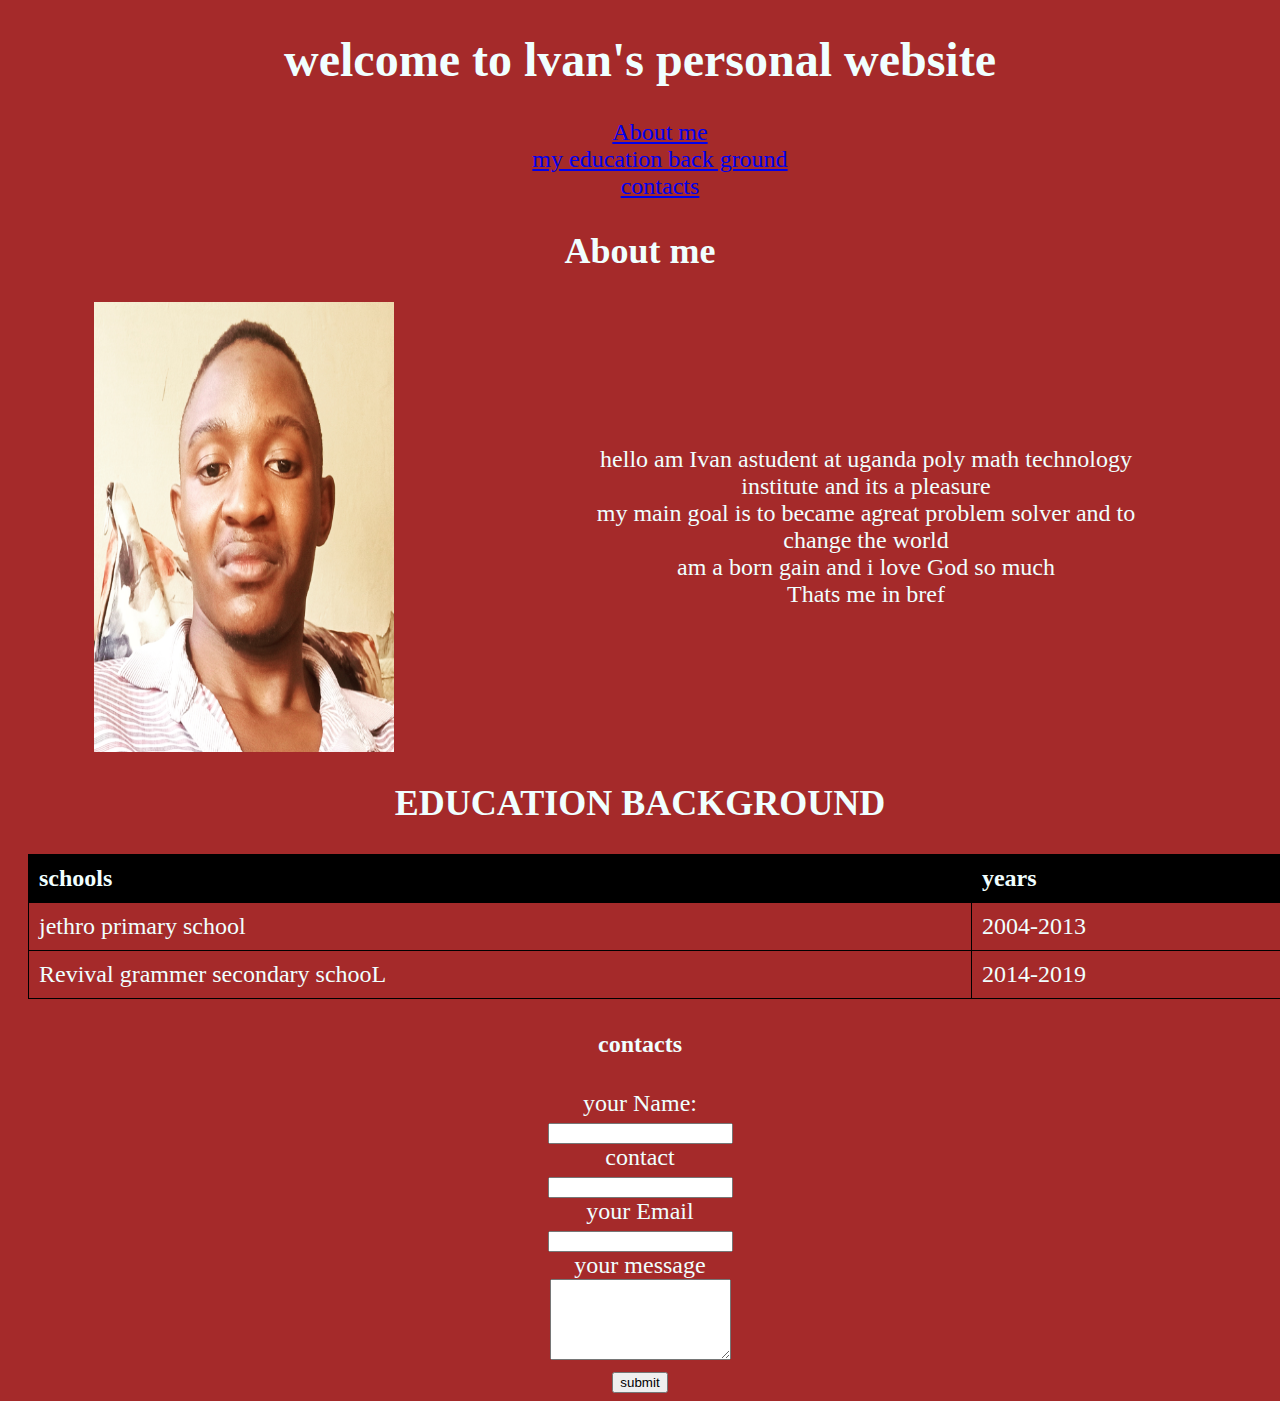
<file: index.html>
<!DOCTYPE html>
<html lang="en">
<head>
    <meta charset="UTF-8">
    <meta name="viewport" content="width=device-width, initial-scale=1.0">
    <title>Kasozi Ivan introduction</title>
   <link rel="stylesheet" href="index.css">
</head>

<body>

  
  <header>
    <h1> welcome to lvan's personal website</h1> 
   <nav>
        <ul>
           <li><a href="#about">About me</a></li>
           <li><a href="#education">my education back ground</a></li>
           <li><a href="#contact">contacts</a></li>
        </ul>
   </nav>     
 </header>
 <main>            
      <section id="about">
          <h2> About me</h2>
          <div class="intro">
              <img src="./IMG_20210709_084826_073.jpg" width="300px" height="350px">
         <p> hello am Ivan astudent at uganda poly math technology institute 
            and its a pleasure<br> 
             my main goal is to became agreat problem solver and to change the world<br>
             am a born gain and i love God so much<br>
            Thats me in bref
         </p>
        </div> 
      </section>
          <h2>EDUCATION BACKGROUND</h2>
          <table>
            <tr>
              <th>schools</th>
              <th>years</th>
              
            </tr>
            <tr>
              <td>jethro primary school</td>
              <td>2004-2013</td>
              
            </tr>
            <tr>
              <td>Revival grammer secondary schooL</td>
              <td>2014-2019</td>
              
            </tr>
          </table>
         </section>
        <section id="contact">
          <h4>contacts</h4>
          <form action="mailto:kasozi.ivan.upti@gmail.com" method="post" enctype="text/plain">
            <label for="name">your Name:</label><br>
            <input type="text" id="name" required><br>

            <label for="contact"> contact</label><br>
            <input type="text" id="text" name="contact" required><br>

            <label for="Email">your Email</label><br>
            <input type="text" id="Email" name="Email" required><br>

            <label for="message">your message</label><br>
            <textarea type="text" id="message" name="message" rows="5" required></textarea><br>

            <button onclick="submit"> submit</button>
        </section>
  
    </main>
  </body>
</file>
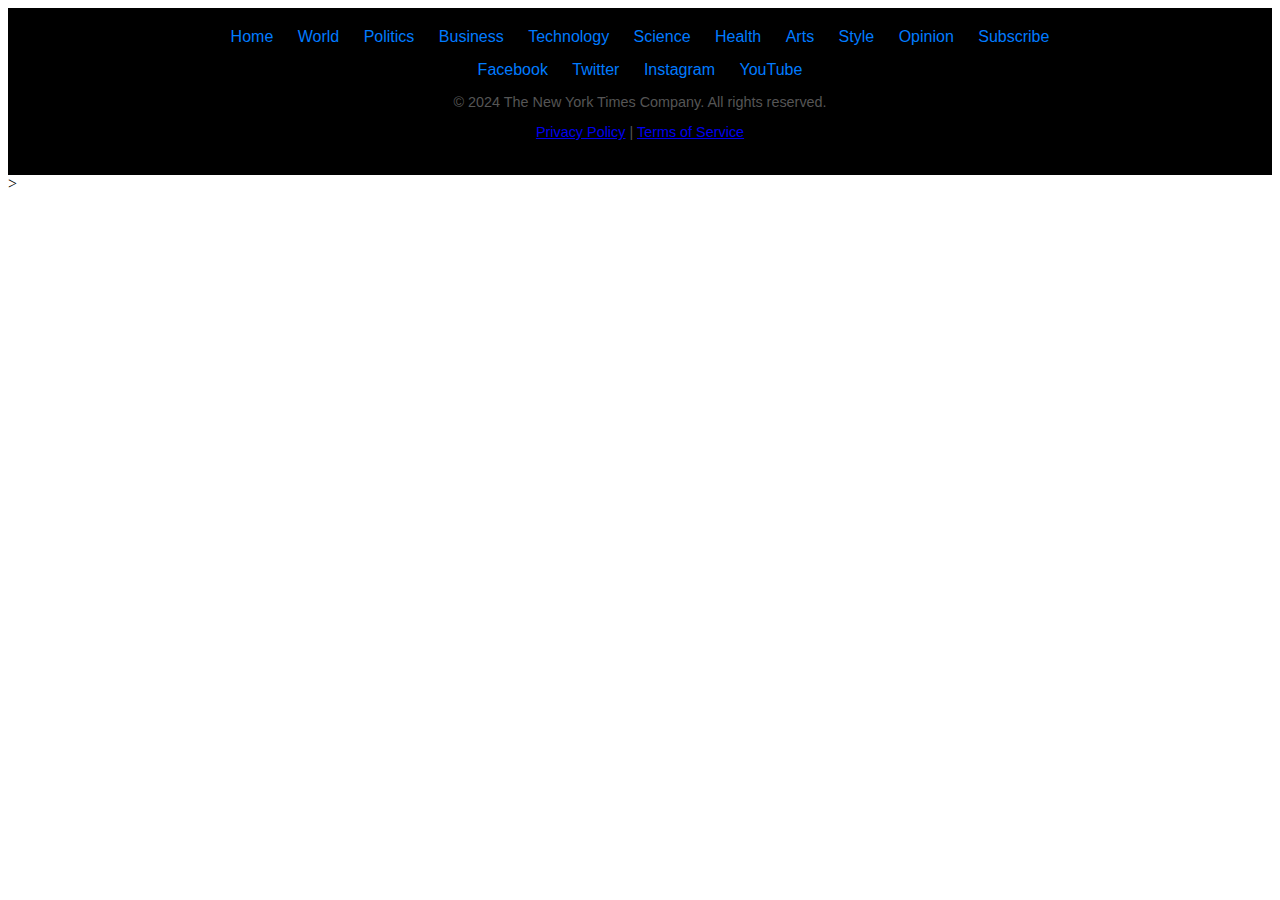
<file: footer.html>
<!DOCTYPE html>
<html lang="en">
<head>
    <meta charset="UTF-8">
    <meta name="viewport" content="width=device-width, initial-scale=1.0">
    <title>New york times footer</title>
    <link rel="stylesheet" href="footer.css">
    

</head>
<body>
    <footer class="footer">
        <div class="footer-content">
            <div class="footer-links">
                <a href="#home">Home</a>
                <a href="#world">World</a>
                <a href="#politics">Politics</a>
                <a href="#business">Business</a>
                <a href="#technology">Technology</a>
                <a href="#science">Science</a>
                <a href="#health">Health</a>
                <a href="#arts">Arts</a>
                <a href="#style">Style</a>
                <a href="#opinion">Opinion</a>
                <a href="#subscribe">Subscribe</a>
            </div>
            <div class="social-media">
                <a href="#facebook" class="icon facebook">Facebook</a>
                <a href="#twitter" class="icon twitter">Twitter</a>
                <a href="#instagram" class="icon instagram">Instagram</a>
                <a href="#youtube" class="icon youtube">YouTube</a>
            </div>
            <div class="footer-bottom">
                <p>&copy; 2024 The New York Times Company. All rights reserved.</p>
                <p><a href="#privacy">Privacy Policy</a> | <a href="#terms">Terms of Service</a></p>
            </div>
        </div>
    </footer>
</body>>
</html>
</file>
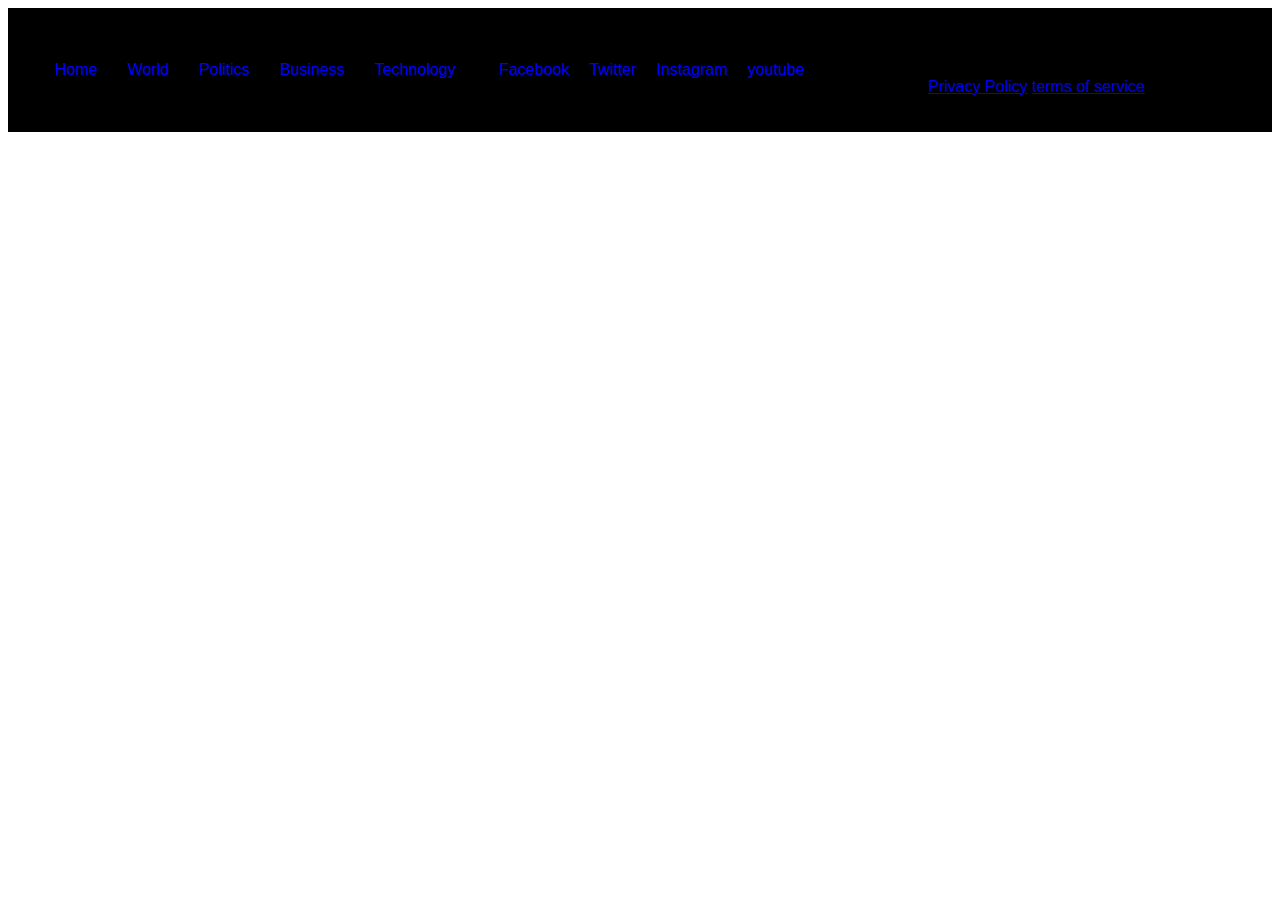
<file: footer2.html>
<!DOCTYPE html>
<html lang="en">

<head>
    <meta charset="UTF-8">
    <meta name="viewport" content="width=device-width, initial-scale=1.0">
    <title>footer</title>
    <link rel="stylesheet" href="footer2.css">
</head>

<body>
    <footer class="footer">
        <div class="footer-container">
            <div class="footer-links">
                <ul>
                    <li><a href="#">Home</a></li>
                    <li><a href="#">World</a></li>
                    <li><a href="#">Politics</a></li>
                    <li><a href="#">Business</a></li>
                    <li><a href="#">Technology</a></li>
                </ul>
            </div>
            <div class="footer-social">
                <a href="#" class="social-icon">Facebook</a>
                <a href="#" class="social-icon">Twitter</a>
                <a href="#" class="social-icon">Instagram</a>
                <a href="#" class="social-icon">youtube</a>


            </div>
            <div class="footer-bottom">
                <p>&copy; 2024 The New York Times Company.All rights reserved</p>
               <p><a href="#privacy">Privacy Policy</a>|<a href="#terms">terms of service</a></p>
            </div>
        </div>
    </footer>




</body>

</html>
</file>
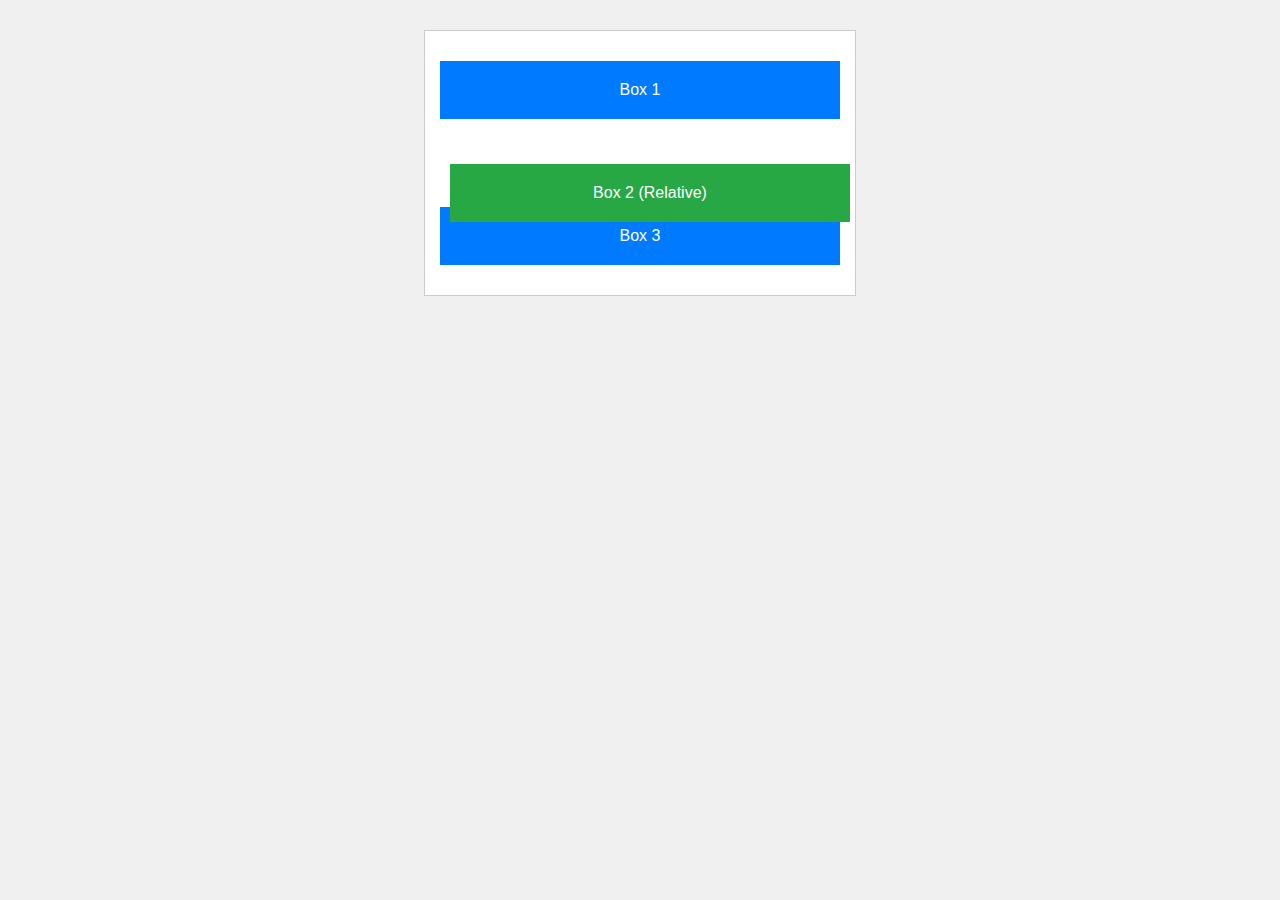
<file: position.html>
<!DOCTYPE html>
<html lang="en">
<head>
    <meta charset="UTF-8">
    <meta name="viewport" content="width=device-width, initial-scale=1.0">
    <title>position</title>
    <link rel="stylesheet" href="position.css">
</head>
<body>
    <div class="container">
        <div class="box">Box 1</div>
        <div class="box relative">Box 2 (Relative)</div>
        <div class="box">Box 3</div>
    </div>
    
</body>
</html>
</file>
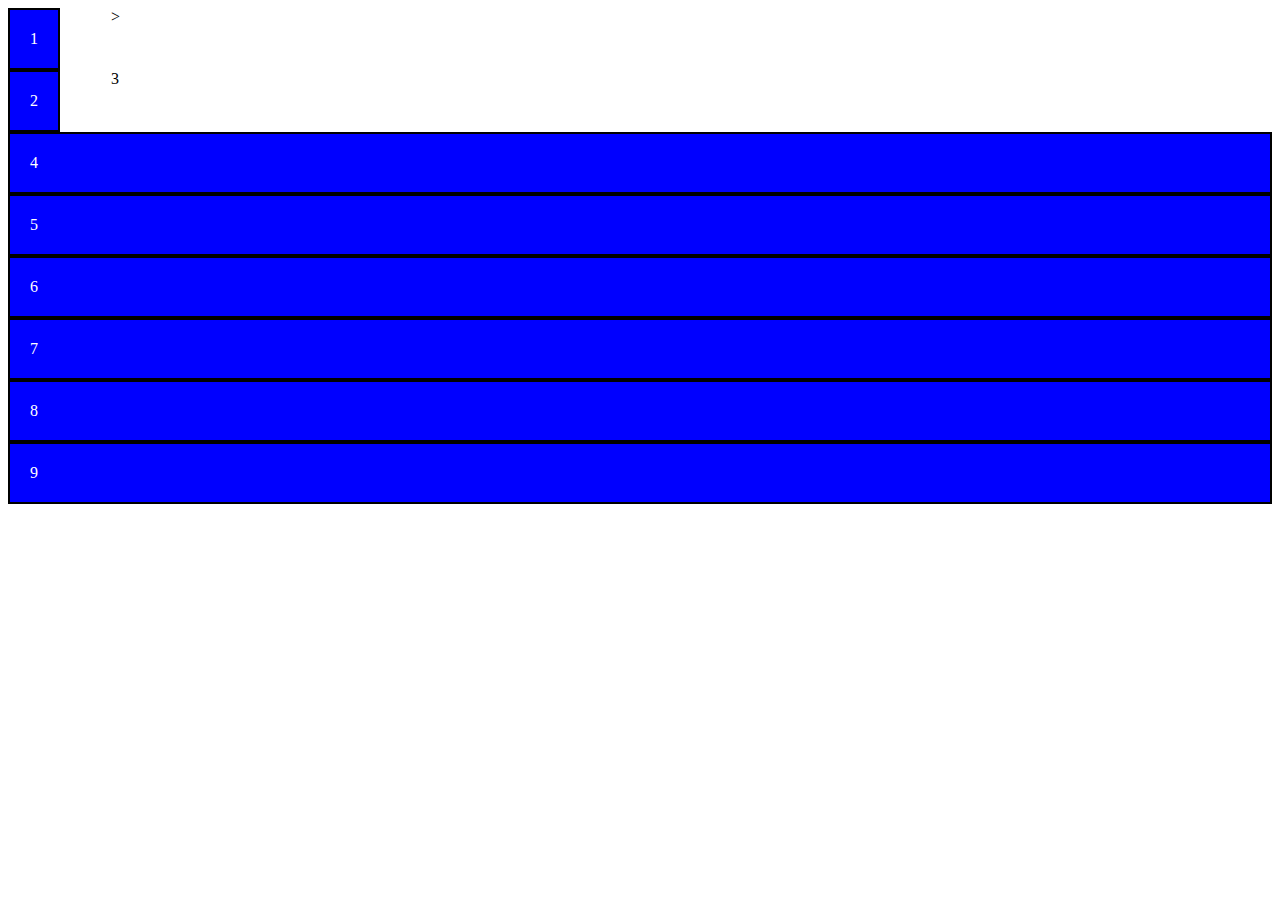
<file: r.html>
<!DOCTYPE html>
<html lang="en">
<head>
    <meta charset="UTF-8">
    <meta name="viewport" content="width=device-width, initial-scale=1.0">
    <title>Document</title>
    <link rel="stylesheet" href="r.css">
</head>
<body>
    <div class="grid-container">
<div class="grid-item">1</div>>
<div class="grid-item">2</div
<div class="grid-item">3</div>
<div class="grid-item">4</div>
<div class="grid-item">5</div>
<div class="grid-item">6</div>
<div class="grid-item">7</div>
<div class="grid-item">8</div>
<div class="grid-item">9</div>











    </div>
    
</body>
</html>
</file>
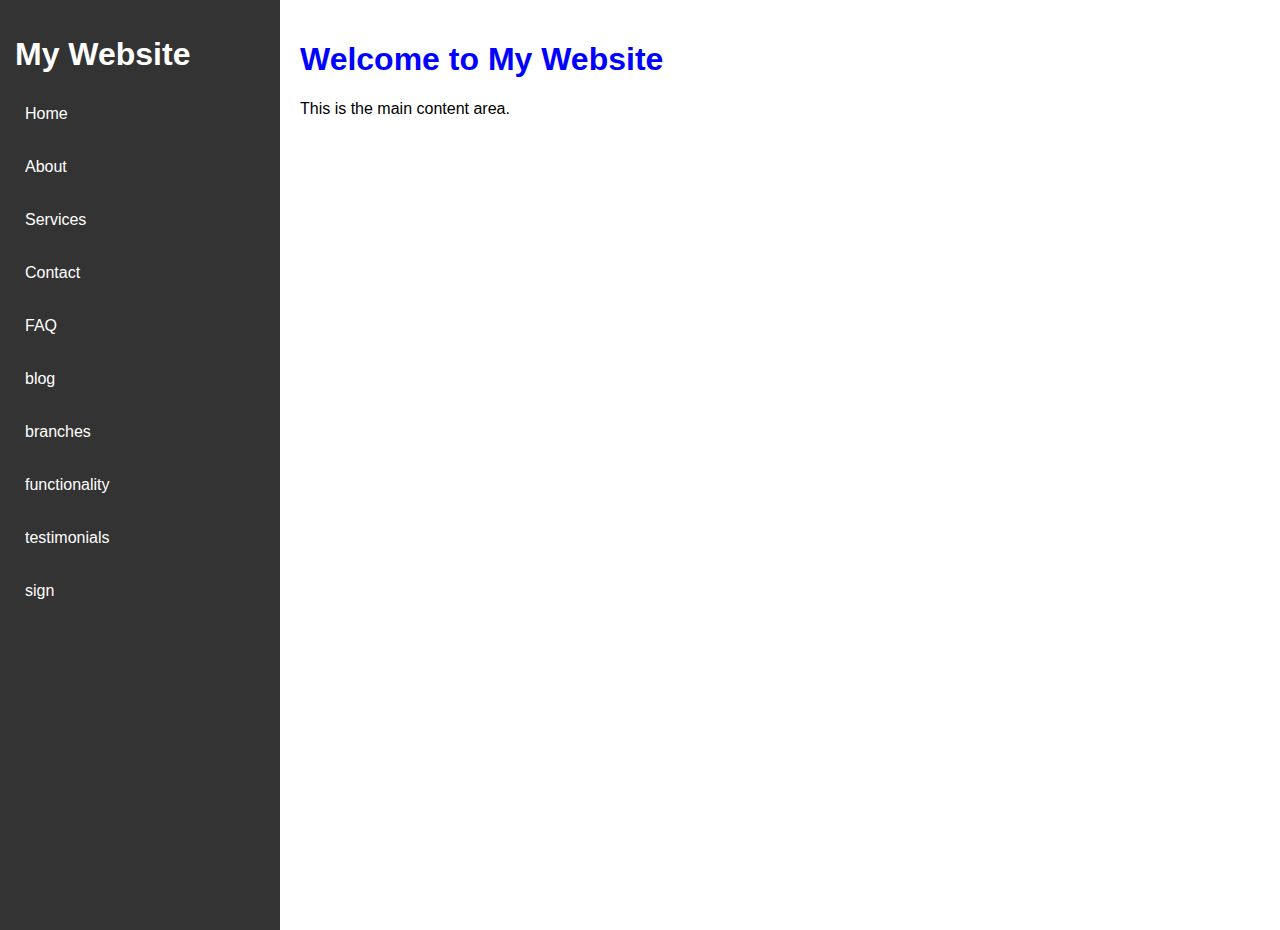
<file: side bar.html>
<!DOCTYPE html>
<html lang="en">
<head>
    <meta charset="UTF-8">
    <meta name="viewport" content="width=device-width, initial-scale=1.0">
    <title>side nav bar</title>
    <link rel="stylesheet" href="side bar.css">
    
</head>
<body> 
    <div class="sidebar">  
        <h1>My Website</h1>  
        <ul>  
            <li><a href="#home">Home</a></li>  
            <li><a href="#about">About</a></li>  
            <li><a href="#services">Services</a></li>  
            <li><a href="#contact">Contact</a></li>  
            <li><a href="#faq">FAQ</a></li>
            <li><a href="#blog">blog</a></li>
            <li><a href="branches">branches</a></li>
            <li><a href="functionality">functionality</a></li>
            <li><a href="testimonials">testimonials</a></li>
            <li><a href="sign">sign</a></li>
              
        </ul>  
    </div>  
    <div class="content">  
        <h1 style="color: blue;">Welcome to My Website</h1>  
        <p>This is the main content area.</p>  
    </div>  
</body>  
</html>
</file>
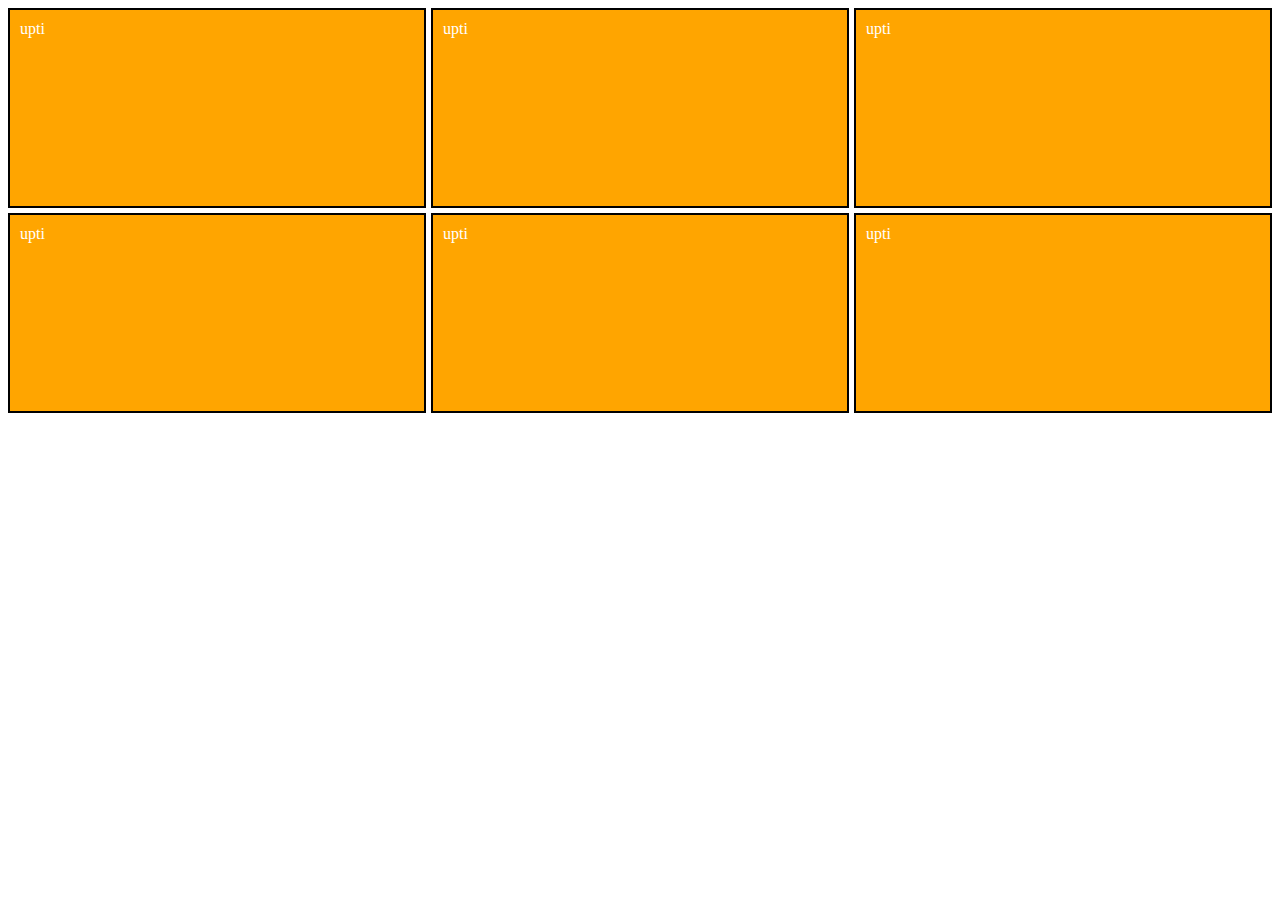
<file: ugrid.html>
<!DOCTYPE html>
<html lang="en">
<head>
    <meta charset="UTF-8">
    <meta name="viewport" content="width=device-width, initial-scale=1.0">
    <title>Document</title>
    <link rel="stylesheet" href="ugrid.css">
</head>
<body>
    <div class="grid-container">
<div class="grid-item">upti</div>
<div class="grid-item">upti</div>
<div class="grid-item">upti</div>
<div class="grid-item">upti</div>
<div class="grid-item">upti</div>
<div class="grid-item">upti</div>









    </div>
    
</body>
</html>
</file>
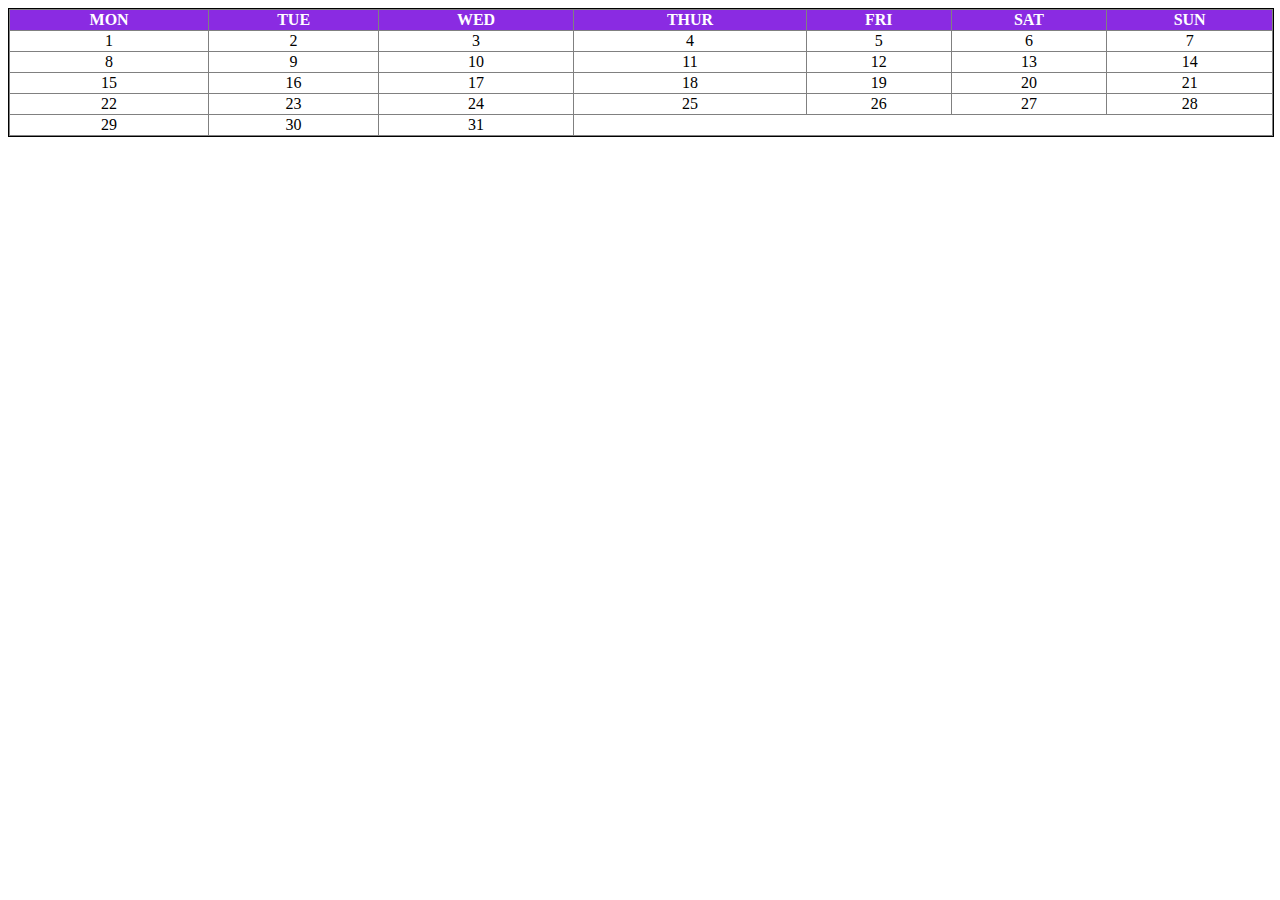
<file: New folder/basic .html>
<!DOCTYPE html>
<html lang="en">
<head>
    <meta charset="UTF-8">
    <meta name="viewport" content="width=device-width, initial-scale=1.0">
    <title>Document</title>
    <link rel="stylesheet" href="basic .css">
</head>
<body>
    <div class="container">
        <table border="1">
            <tr>
                <th>MON</th>
                <th>TUE</th>
                <th>WED</th>
                <th>THUR</th>
                <th>FRI</th>
                <th>SAT</th>
                <th>SUN</th>
            </tr>
            <tr>
                <td>1</td>
                <td>2</td>
                <td>3</td>
                <td>4</td>
                <td>5</td>
                <td>6</td>
                <td>7</td>
            </tr>
            <tr>
                <td>8</td>
                <td>9</td>
                <td>10</td>
                <td>11</td>
                <td>12</td>
                <td>13</td>
                <td>14</td>
            </tr>
            <tr>
                <td>15</td>
                <td>16</td>
                <td>17</td>
                <td>18</td>
                <td>19</td>
                <td>20</td>
                <td>21</td>
            </tr>
            <tr>
                <td>22</td>
                <td>23</td>
                <td>24</td>
                <td>25</td>
                <td>26</td>
                <td>27</td>
                <td>28</td>
            </tr>
            <tr>
                <td>29</td>
                <td>30</td>
                <td>31</td>
            </tr>
        </table>
    </div>
</body>
</html>
</file>
<file: index.css>
body {
    background-color: brown;
    color: azure;
    text-align: center;
    font-family: Georgia, 'Times New Roman', Times, serif;
    font-size: x-large;
}
ul{
    list-style-type: none;

}

footer {
    background-color: blue;
    text-align:right;
    color:black;
}
#about .intro{
    display: flex;
    align-items: center;
    justify-content: space-around;
    margin-right: 20px;
}
#about p{
    max-width: 600px;
}
img{
    widith: 390px;
    height: 450px;
}
table{
    width: 100%;
    border: 1px solid black;
    margin: 20px;
    border-collapse: collapse;
}
td,th{
    padding: 10px;
    text-align: left;
    border: 1px solid black;
}
th{
    background-color: black;
}
form{nav-right}
</file>
<file: footer.css>
.footer {
    background-color: black;
    padding: 20px;
    text-align: center;
    font-family: Arial, sans-serif;
}

.footer-content {
    max-width: 1200px;
    margin: 0 auto;
    max-height: 2000px;
}

.footer-links {
    margin-bottom: 15px;
}

.footer-links a {
    margin: 0 10px;
    text-decoration: none;
    color: #007bff;
}

.footer-links a:hover {
    text-decoration: underline;
}

.social-media {
    margin-bottom: 15px;
}

.social-media .icon {
    margin: 0 10px;
    text-decoration: none;
    color: #007bff;
}

.footer-bottom {
    font-size: 0.9em;
    color: #555;


    .footer-bottom a {
        color: #007bff;
        text-decoration: none;
    }

    .footer-bottom a:hover {
        text-decoration: underline;
    }
</file>
<file: footer2.css>
.footer {
    background:black;
    text-align: center;
    font-family:Arial,sans-serif;
    padding: 20px 0;
}

.footer-container {
    display: flex;
    justify-content: space-between;
    align-items: center;
    max-width: 1200px;
    margin: 0 auto;
    padding: 0 20px;
}

.footer-links ul {
    list-style: none;
    display: flex;
    padding: 0;
}

.footer-links ul li {
    margin: 0 15px;
}

.footer-links a {
    text-decoration: none;
    color: blue;
}

.footer-social {
    display: flex;
}

.footer-social a {
    margin: 0 10px;
    text-decoration: none;
    color: blue;
}

.footer-bottom {
    text-align: center;
    
}
</file>
<file: position.css>
body{
    font-family: Arial, sans-serif;
    background-color: #f0f0f0;
}
.container {
    width: 400px;
    margin: 30px auto;
    padding: 15px;
    border: 1px solid #ccc;
    background-color: #fff;
}

.box {
    padding: 20px;
    margin: 15px 0;
    background-color: #007BFF;
    color: white;
    text-align: center;
}

.relative {
    position: relative;
    top: 30px;  /* Moves Box 2 down by 20px */
    left: 20px; /* Moves Box 2 right by 10px */
    background-color: #28A745; /* Different color for distinction
    Log in

Sign up
You said:
position relative code
ChatGPT said:
ChatGPT
Using position: relative; in CSS allows you to position an element relative to its normal position in the document flow. Here’s a simple example to illustrate how it works:

HTML
html
Copy code
<!DOCTYPE html>
<html lang="en">
<head>
    <meta charset="UTF-8">
    <meta name="viewport" content="width=device-width, initial-scale=1.0">
    <link rel="stylesheet" href="styles.css">
    <title>Position Relative Example</title>
</head>
<body>
    <div class="container">
        <div class="box">Box 1</div>
        <div class="box relative">Box 2 (Relative)</div>
        <div class="box">Box 3</div>
    </div>
</body>
</html>
CSS (styles.css)
css
Copy code
body {
    font-family: Arial, sans-serif;
    background-color: #f0f0f0;
}

.container {
    width: 300px;
    margin: 20px auto;
    padding: 10px;
    border: 1px solid #ccc;
    background-color: #fff;
}

.box {
    padding: 20px;
    margin: 10px 0;
    background-color: #007BFF;
    color: white;
    text-align: center;
}

.relative {
    position: relative;
    top: 20px;  /* Moves Box 2 down by 20px */
    left: 10px; /* Moves Box 2 right by 10px */
    background-color: #28A745; /* Different color for distinction
</file>
<file: r.css>
.grid-item{
    border: 2px solid black;
    padding: 20px;
    background-color: blue;
    color: white;
}
.grid-container{
    display: inline-grid;
    grid-template-columns: 1fr 2fr;
    column-gap: 51px;
}
</file>
<file: side bar.css>
body {
    font-family: Arial, sans-serif;
    margin: 0;
    padding: 0;
    display: flex;
}

.sidebar {
    width: 250px;
    background-color: #333;
    color: white;
    padding: 15px;
    height: 100vh;
}

.sidebar h2 {
    text-align: center;
}

.sidebar ul {
    list-style-type: none;
    padding: 0;
}

.sidebar ul li {
    margin: 15px 0;
}

.sidebar ul li a {
    color: white;
    text-decoration: none;
    padding: 10px;
    display: block;
}

.sidebar ul li a:hover {
    background-color: #575757;
}

.content {
    flex: 1;
    padding: 20px;
    text-decoration-color: blue;
}
</file>
<file: ugrid.css>
.grid-item{
    border: 2px solid black;
    background-color:orange;
    padding: 10px;
color: white;
}
.grid-container{
    display:grid;
    grid-template-columns:auto auto auto;
gap: 5px;
grid-template-rows: 200px 200px;
}
.flex-container{
display: flex;
gap: ;
flex-wrap: ss;




}
</file>
<file: New folder/basic .css>
.container{
    display: flex;
    width: 100%;
    justify-content: center;
    border: 1px solid black;
}
th{
    background-color: blueviolet;
    color: white;
}
td{
    text-align: center;
}
table{
    width: 100%;
    border-collapse: collapse;
}
</file>
